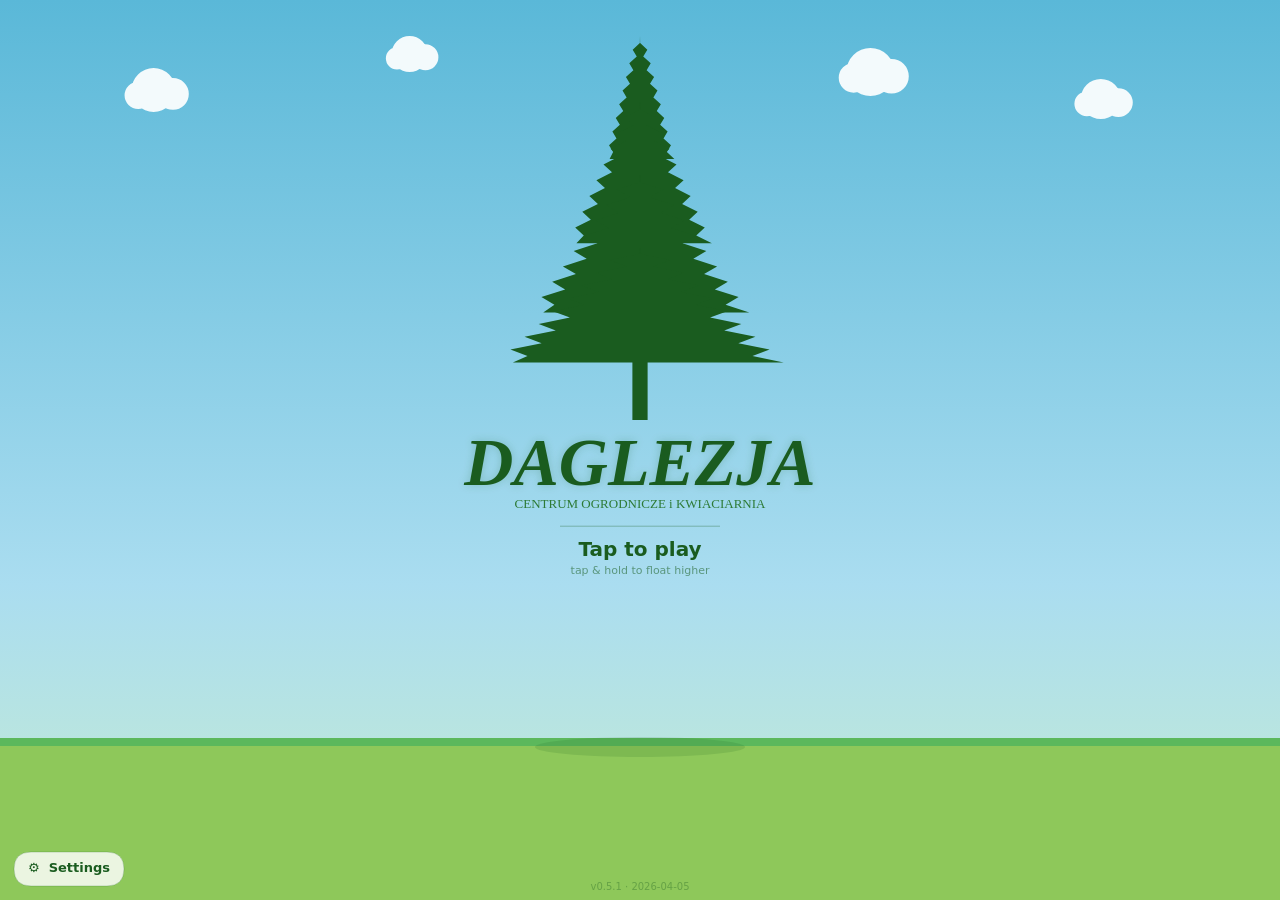
<file: index.html>
<!DOCTYPE html>
<html lang="en">
<head>
  <meta charset="UTF-8" />
  <meta name="viewport" content="width=device-width, initial-scale=1.0, user-scalable=no" />
  <title>Daglezja</title>
  <link rel="icon" type="image/svg+xml" href="favicon.svg" />
  <link rel="stylesheet" href="css/game.css" />
</head>
<body>
<canvas id="c"></canvas>
<script src="js/shared.js"></script>
<script src="js/game.js"></script>
</body>
</html>
</file>
<file: css/game.css>
* { margin: 0; padding: 0; box-sizing: border-box; }
body { background: #0c1a0c; overflow: hidden; touch-action: none; user-select: none; }
canvas { display: block; position: absolute; top: 0; left: 0; transform-origin: 0 0; }
</file>
